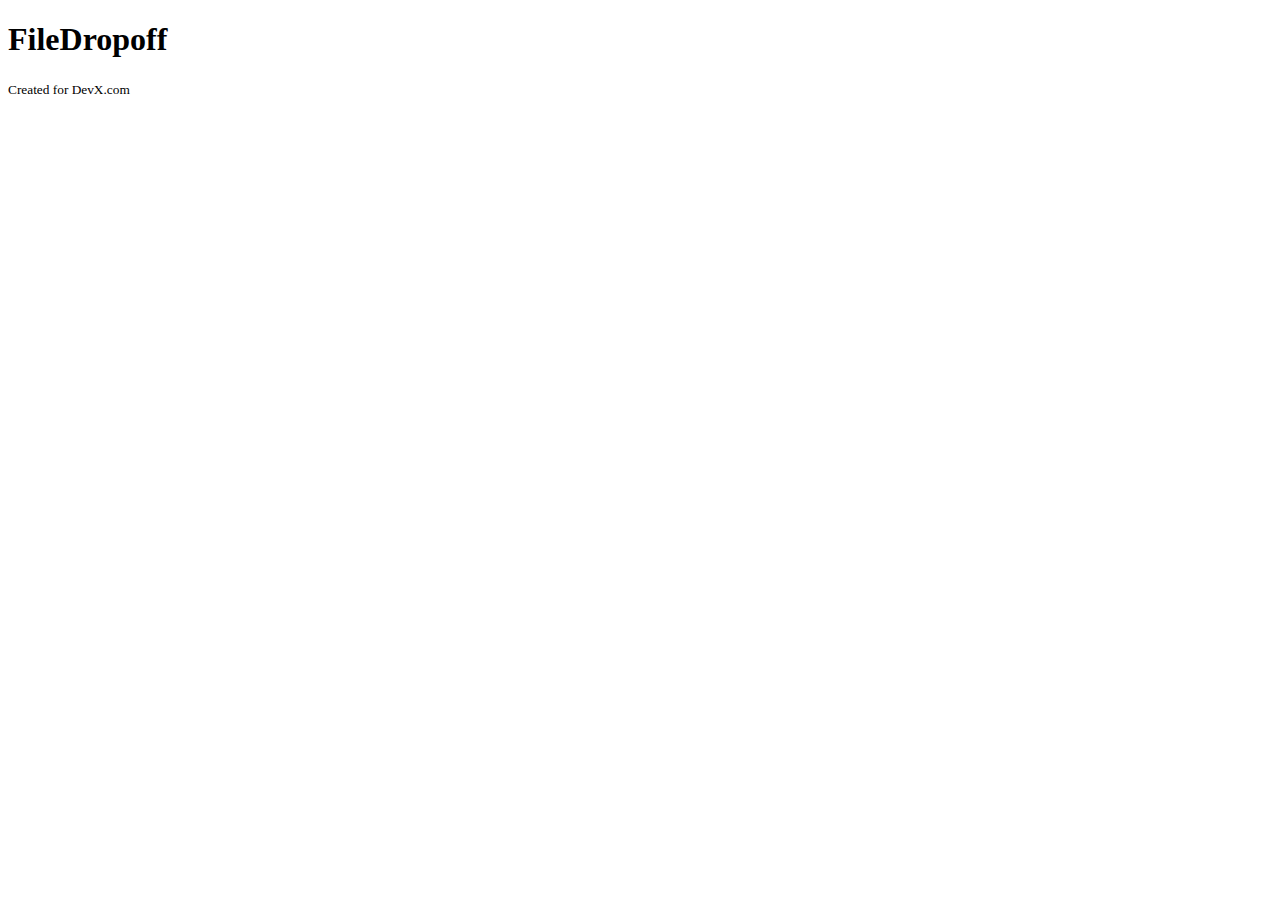
<file: Attempts/src/main/resources/BasePage.html>
<?xml version="1.0" encoding="UTF-8" ?>
<!DOCTYPE html PUBLIC "-//W3C//DTD XHTML 1.0 Strict//EN"
    "http://www.w3.org/TR/xhtml1/DTD/xhtml1-strict.dtd">
<html xmlns="http://www.w3.org/1999/xhtml"
    xmlns:wicket="http://wicket.sourceforge.net/">
  <head>
    <meta http-equiv="Content-Type" content="text/html; charset=UTF-8" />
    <title>Insert title here</title>
  </head>
  <body>
    <h1>FileDropoff</h1>
    <wicket:child/>
    <p>
      <small>Created for DevX.com</small>
    </p>
  </body>
</html>
</file>
